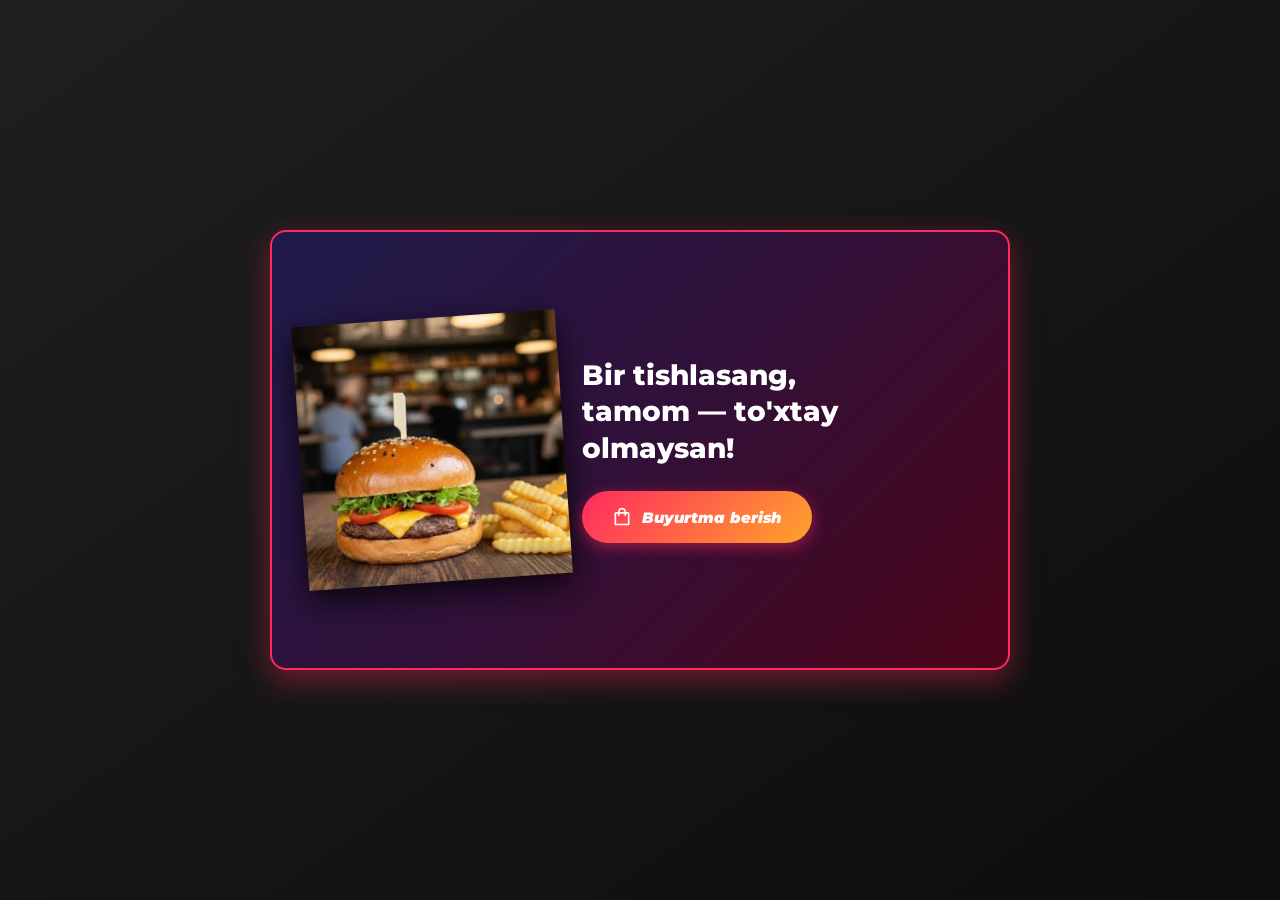
<file: index.html>
<!DOCTYPE html>
<html lang="en">
<head>
    <meta charset="UTF-8">
    <meta name="viewport" content="width=device-width, initial-scale=1.0">
    <link rel="stylesheet" href="/style1.css">
    <title>burger</title>
    <style>
        @import url('https://fonts.googleapis.com/css2?family=Montserrat:ital,wght@0,600;0,800;0,900;1,800&display=swap');
        body {
            background: linear-gradient(145deg, #1f1f1f, #0d0d0d);
            display: flex;
            justify-content: center;
            align-items: center;
            min-height: 100vh; 
            margin: 0;
            padding: 20px;
            box-sizing: border-box;
        }
        .ass {
            display: flex;
            align-items: center;
            position: relative;
            width: 740px;
            height: 440px;
            background: linear-gradient(135deg, #1e1b4b 0%, #311038 50%, #4c0519 100%);
            border-radius: 16px;
            border: 2px solid #ff2a5f;
            box-shadow: 0 10px 30px rgba(255, 42, 95, 0.4);
            overflow: hidden;
            padding: 40px;
            box-sizing: border-box;
        }
        .ass img.burger-img {
            width: 240px;
            height: 280px;
            object-fit: contain;
            filter: drop-shadow(0 10px 15px rgba(0,0,0,0.8));
            transform: scale(1.1) rotate(-4deg);
            flex-shrink: 0;
            z-index: 2;
        }
        .content-box {
            display: flex;
            flex-direction: column;
            justify-content: center;
            margin-left: 30px;
            z-index: 2;
        }
        .ass p {
            font-size: 28px;
            font-family: 'Montserrat', sans-serif;
            font-weight: 800;
            color: #ffffff;
            line-height: 1.3;
            margin: 0 0 25px 0;
        }
        .ass a {
            display: inline-block;
            text-decoration: none;
            width: fit-content;
        }
        .ass button {
            display: flex;
            align-items: center;
            justify-content: center;
            gap: 10px;
            width: 230px;
            height: 52px;
            border-radius: 26px;
            background: linear-gradient(135deg, #ff2a5f 0%, #ffa42a 100%);
            border: none;
            cursor: pointer;
            font-family: 'Montserrat', sans-serif;
            font-style: var(--font-style, italic);
            font-weight: 900;
            font-size: 15px;
            color: #ffffff;
            box-shadow: 0 4px 15px rgba(255, 42, 95, 0.5);
            transition: transform 0.2s ease, box-shadow 0.2s ease;
        }
        .ass button svg {
            width: 20px;
            height: 20px;
            fill: #ffffff;
        }
        .ass button:hover {
            transform: scale(1.04);
            box-shadow: 0 6px 20px rgba(255, 164, 42, 0.7);
        }
        .ass button:active {
            transform: scale(0.97);
        }

        /* Responsive Media Query for Mobile Phones */
        @media (max-width: 768px) {
            .ass {
                flex-direction: column;
                width: 100%;
                max-width: 400px;
                height: auto;
                padding: 30px 20px;
                text-align: center;
            }
            .ass img.burger-img {
                width: 180px;
                height: 180px;
                transform: scale(1) rotate(0deg);
                margin-bottom: 15px;
            }
            .content-box {
                margin-left: 0;
                align-items: center;
            }
            .ass p {
                font-size: 20px;
                margin-bottom: 20px;
            }
            .ass a {
                width: 100%;
                display: flex;
                justify-content: center;
            }
            .ass button {
                width: 100%;
                max-width: 230px;
            }
        }
    </style>
</head>
<body>
    <div class="ass">
        <img class="burger-img" src="burger.jfif" alt="Burger">
        <div class="content-box">
            <p>Bir tishlasang,<br>tamom — to'xtay olmaysan!</p>
            <a href="https://uzumtezkor.uz" target="_blank">
                <button>
                    <svg viewBox="0 0 24 24">
                        <path d="M19 6h-2c0-2.76-2.24-5-5-5S7 3.24 7 6H5c-1.1 0-2 .9-2 2v12c0 1.1.9 2 2 2h14c1.1 0 2-.9 2-2V8c0-1.1-.9-2-2-2zm-7-3c1.66 0 3 1.34 3 3H9c0-1.66 1.34-3 3-3zm7 17H5V8h2v2c0 .55.45 1 1 1s1-.45 1-1V8h6v2c0 .55.45 1 1 1s1-.45 1-1V8h2v12z"/>
                    </svg>
                    Buyurtma berish
                </button>
            </a>
        </div>
    </div>
</body>
</html>
</file>
<file: style1.css>

</file>
